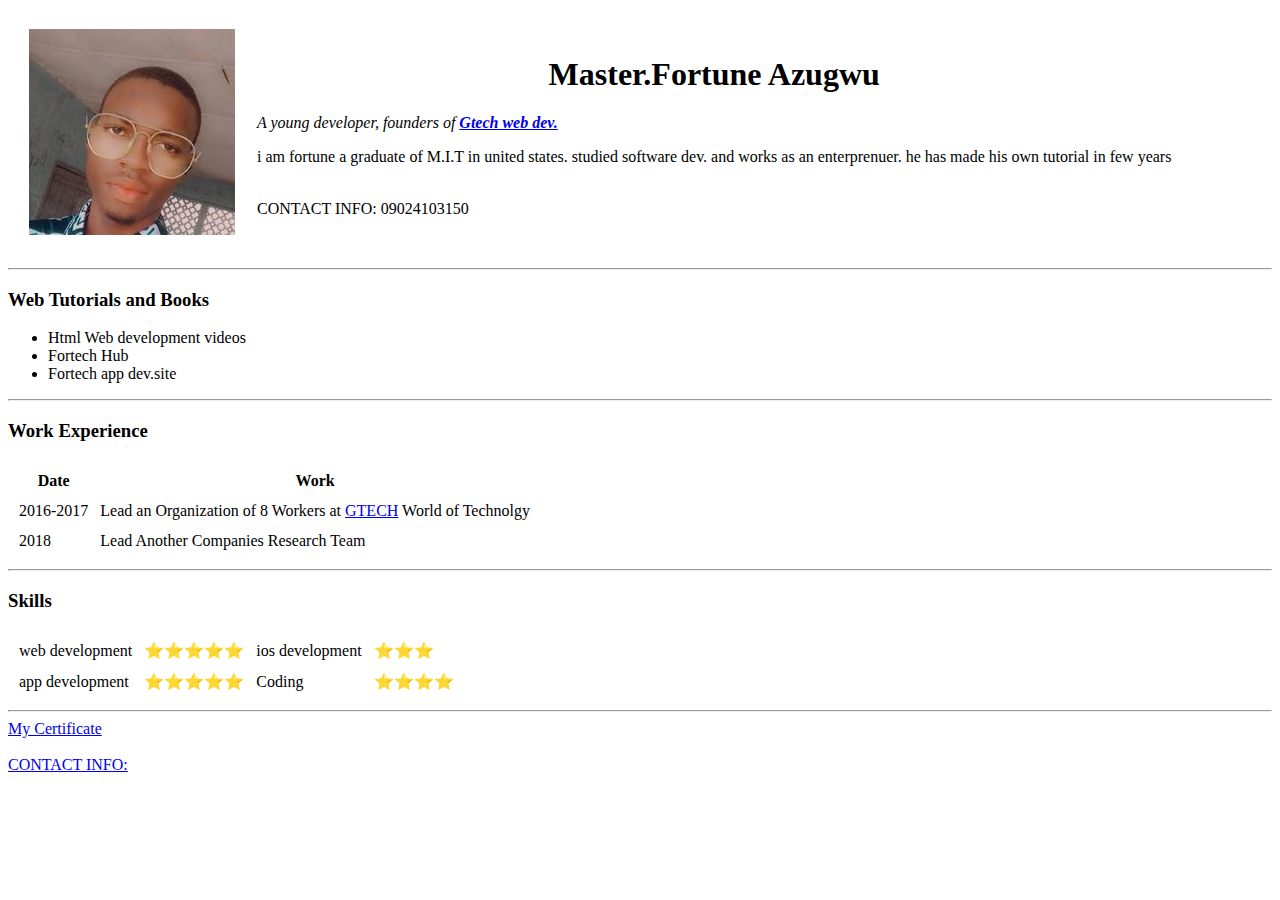
<file: index.html>
<!DOCTYPE html>
<html lang="en" dir="ltr">
  <head>
    <meta charset="utf-8">
    <title>Fortech dev site</title>
  </head>
  <body>
    <table cellspacing="20">
      <tr>
        <td><img src="image/dfe.jpg" alt="profile picture"></td>
        <td><h1><center>Master.Fortune Azugwu</h1>
      <em><p>A young developer, founders of <strong><a href="https://web.whatsapp.com/">Gtech web dev.</a></strong></p></em>
      <p>i am fortune a graduate of M.I.T in united states. studied software dev. and works as an enterprenuer. he has made his own tutorial in few years</p>
      <p><br>CONTACT INFO: 09024103150</p></td>
      </tr>
    </table>
  <hr>
  <h3><strong>Web Tutorials and Books</strong></h3>
  <ul>
    <li>Html Web development videos</li>
    <li>Fortech Hub</li>
    <li>Fortech app dev.site</li>
  </ul>
  <hr>
  <h3>Work Experience</h3>
  <table cellspacing="10">
    <thead>
      <tr>
        <th>Date</th>
        <th>Work</th>
      </tr>
    </thead>
    <tbody>
      <tr>
        <td>2016-2017 </td>
        <td>Lead an Organization of 8 Workers at <a href="https://www.gtech.com">GTECH</a> World of Technolgy</td>
      </tr>
      <tr>
        <td>2018</td>
        <td>Lead Another Companies Research Team</td>
      </tr>
    </tbody>
  </table>
  <hr>
  <h3>Skills</h3>
  <table cellspacing="10">
    <tr>
      <td>web development</td>
      <td>⭐⭐⭐⭐⭐</td>
      <td>ios development</td>
      <td>⭐⭐⭐</td>
    </tr>
    <tr>
      <td>app development</td>
      <td>⭐⭐⭐⭐⭐</td>
      <td>Coding</td>
      <td>⭐⭐⭐⭐</td>
    </tr>
  </table>
  <hr>
 <a href="certificate acquired.html">My Certificate</a><br>
    <br><a href="contact.html">CONTACT INFO:</a>
  </body>
</html>
</file>
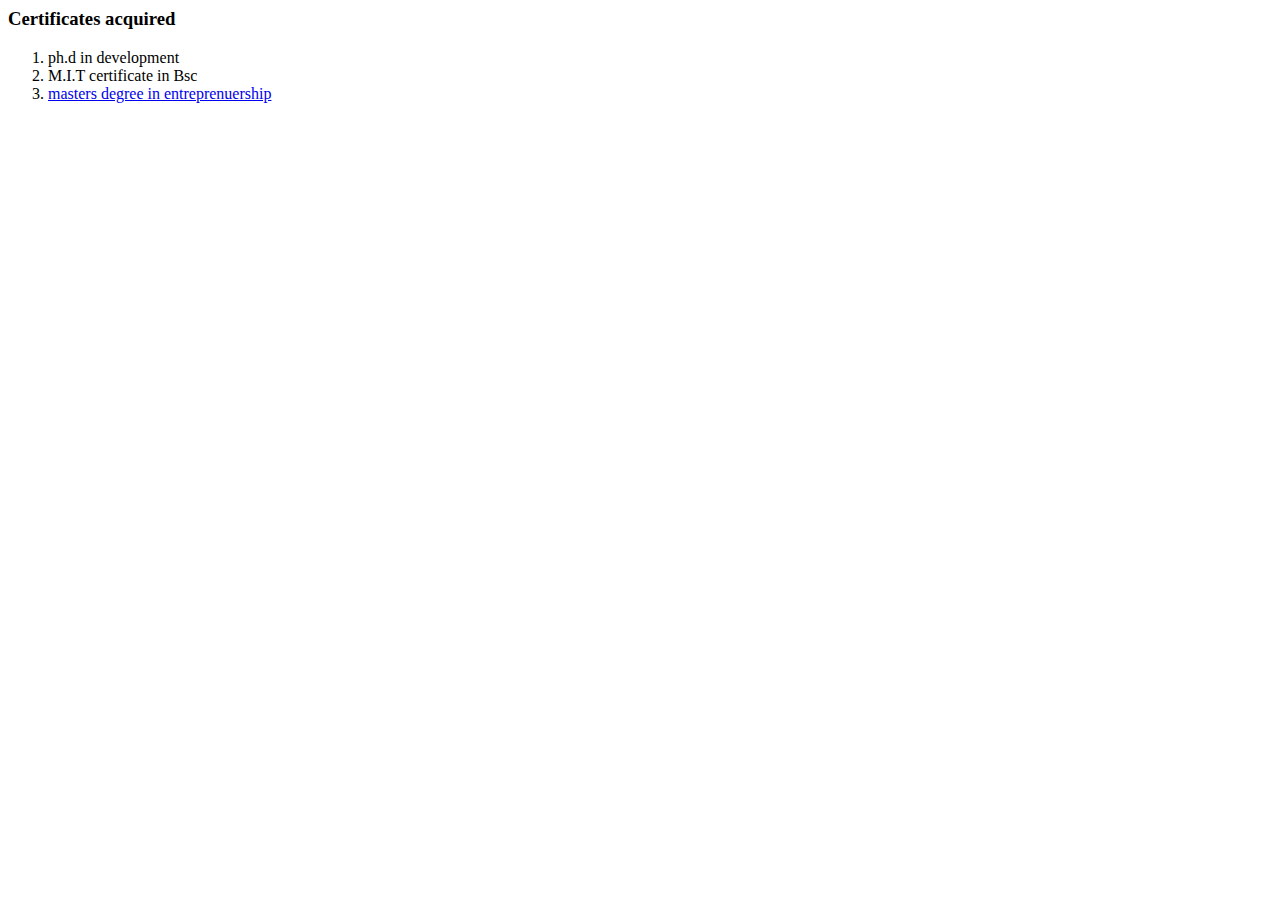
<file: certificate acquired.html>
<html lang="en" dir="ltr">
  <head>
    <meta charset="utf-8">
    <title> My Certificate</title>
  </head>
  <body>
    <h3><strong>Certificates acquired</strong></h3>
    <ol>
       <li>ph.d in development</li>
       <li>M.I.T certificate in Bsc</li>
       <li><a href="splash_logo">masters degree in entreprenuership</a></li>
     </ol>
  </body>
</html>
</file>
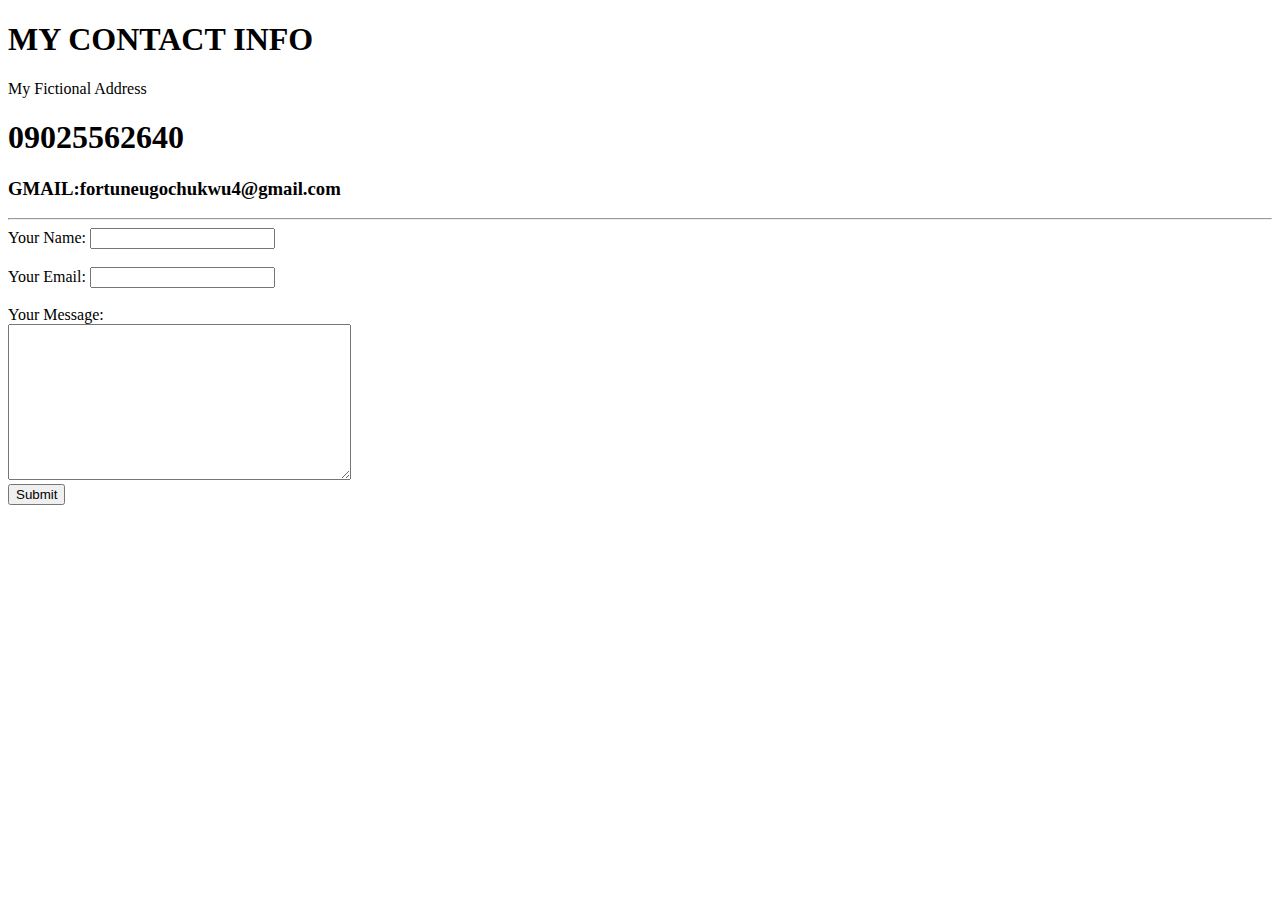
<file: contact.html>
<!DOCTYPE html>
<html lang="en" dir="ltr">
  <head>
    <meta charset="utf-8">
    <title> MY CONTACT</title>
  </head>
  <h1>MY CONTACT INFO</h1>
  <body>
    <p>My Fictional Address</p>
    <h1>09025562640</h1>
    <h3>GMAIL:<strong>fortuneugochukwu4@gmail.com</strong></h3>

    <hr>
    <form action="mailto:fortuneugochukwu4@gmail.com" method="post"enctype="text/plain">
      <label>Your Name:</label>
      <input type="text" name="YourName" value=""><br><br>
      <label>Your Email:</label>
      <input type="email" name="YourEmail" value=""><br><br>
       <label>Your Message:</label><br>
       <textarea name="YourMessage" rows="10" cols="40"></textarea><br>
      <input type="submit" name="">
    </form>

  </body>
</html>
</file>
